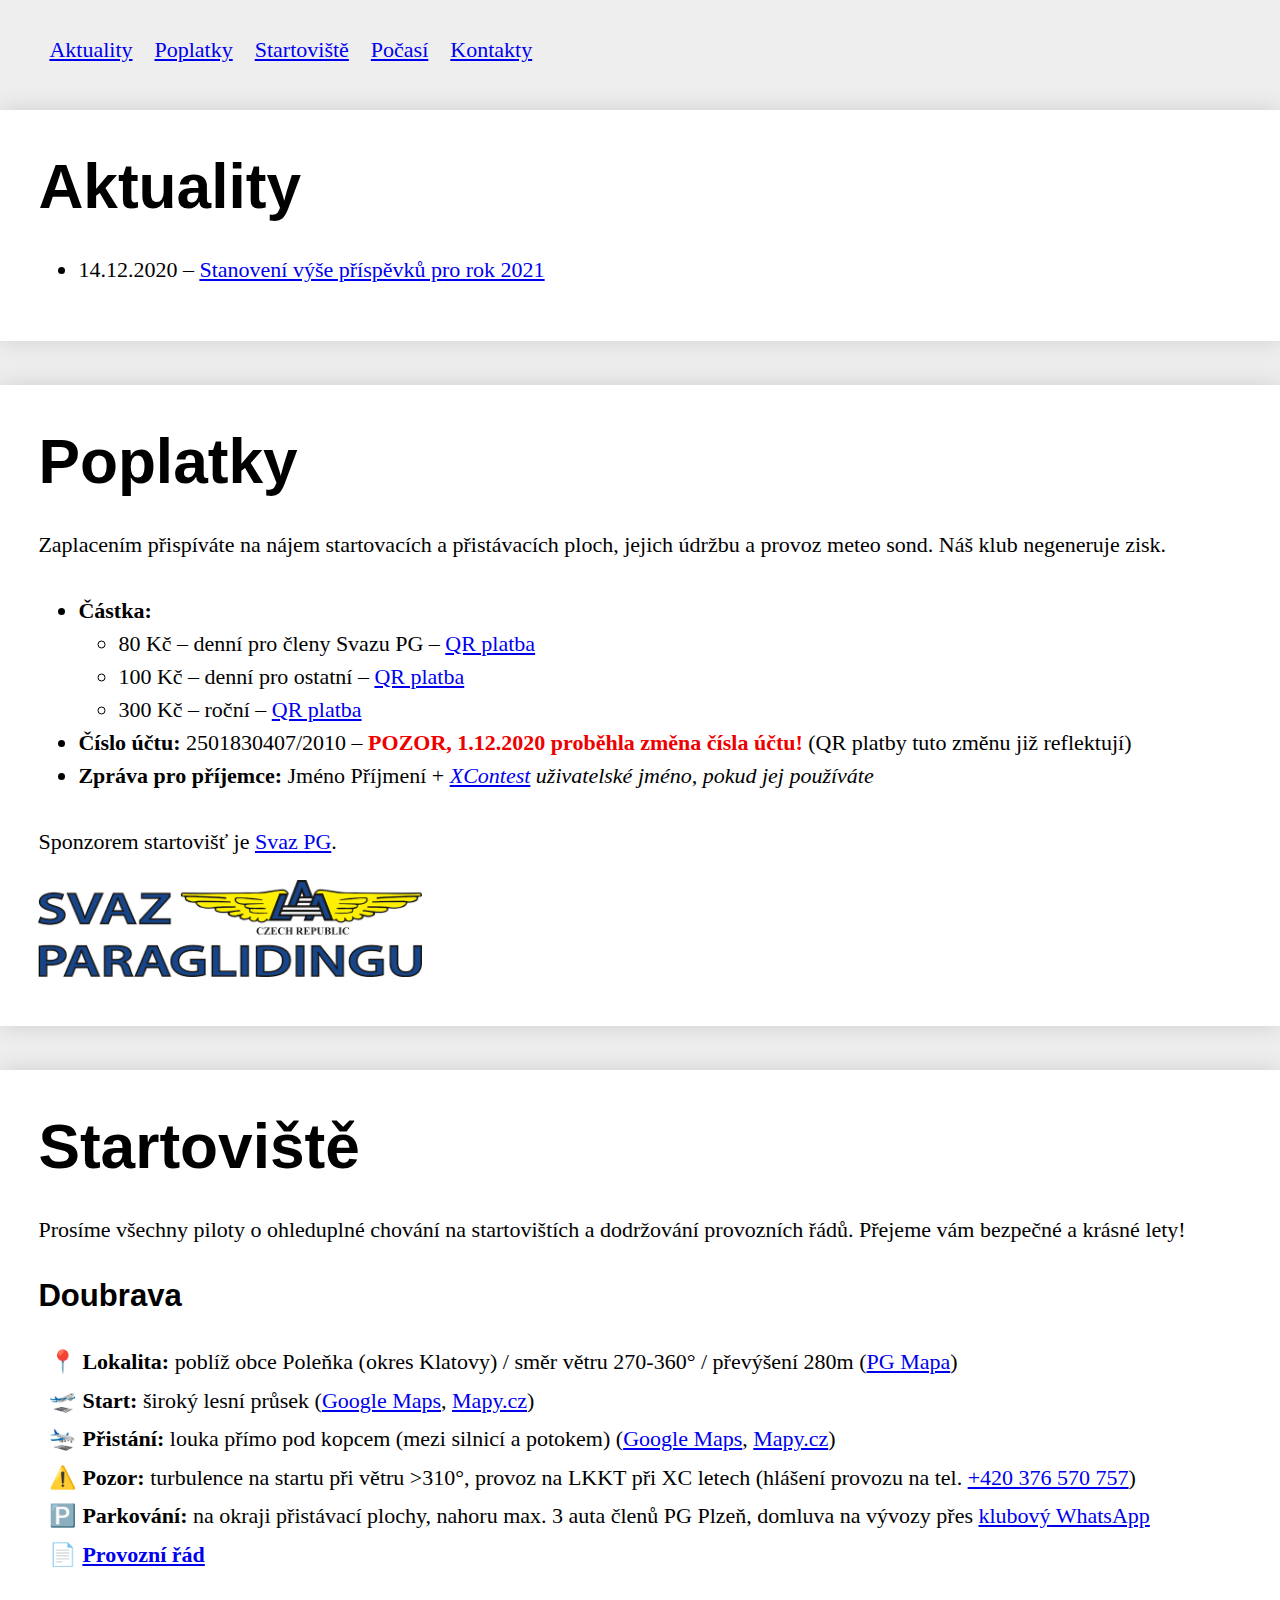
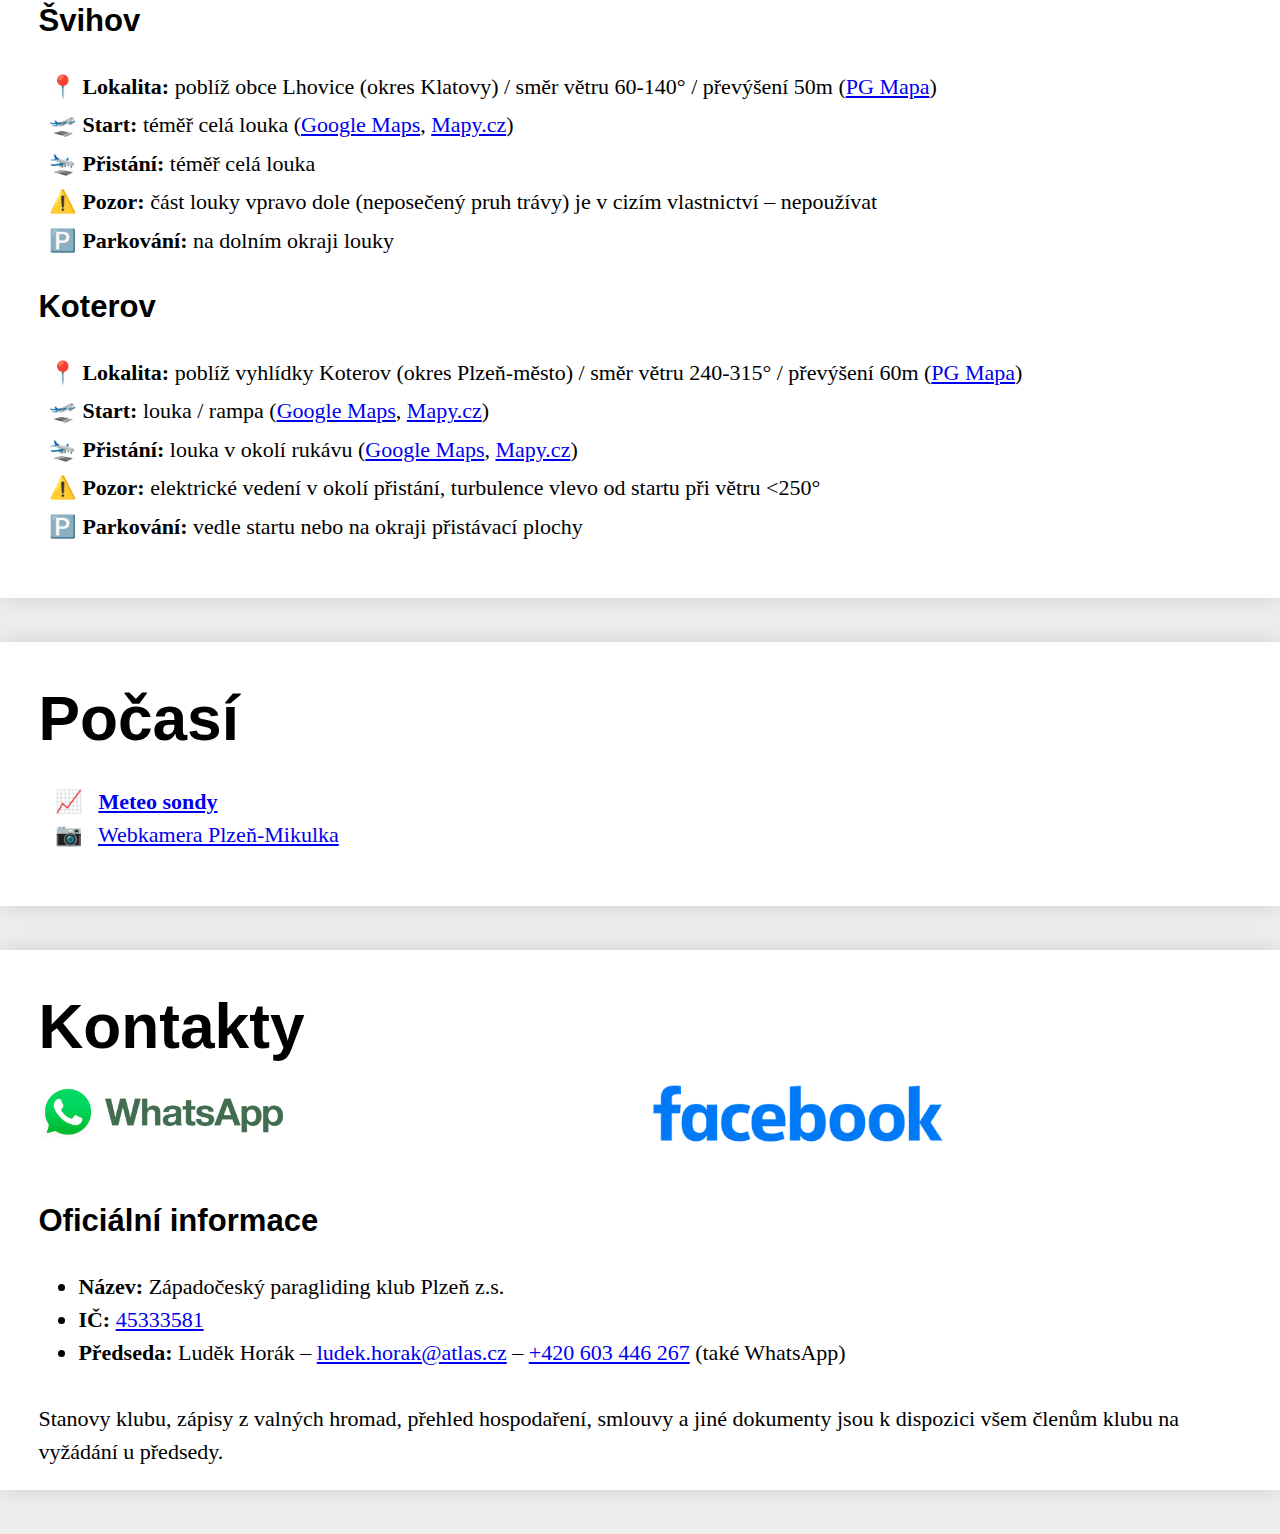
<file: index.html>
<!doctype html>
<html lang="cs">
<head>
    <!-- Google Tag Manager -->
    <script>(function(w,d,s,l,i){w[l]=w[l]||[];w[l].push({'gtm.start':
    new Date().getTime(),event:'gtm.js'});var f=d.getElementsByTagName(s)[0],
    j=d.createElement(s),dl=l!='dataLayer'?'&l='+l:'';j.async=true;j.src=
    'https://www.googletagmanager.com/gtm.js?id='+i+dl;f.parentNode.insertBefore(j,f);
    })(window,document,'script','dataLayer','GTM-T9S8Q8B');</script>
    <!-- End Google Tag Manager -->

    <meta charset="UTF-8">
    <meta name="viewport" content="width=device-width, user-scalable=yes, initial-scale=1.0, minimum-scale=1.0">
    <title>PG Plzeň</title>
    <meta name="description" content="Oficiální webové stránky Západočeského paragliding klubu Plzeň z.s. Startoviště, poplatky, počasí, kontakty.">
    <link rel="stylesheet" href="css/normalize.css?8.0.1">
    <link rel="stylesheet" href="css/typebase.css?0.1.0">
    <link rel="stylesheet" href="css/custom.css?1">
</head>
<body class="wrapper">

<!-- Google Tag Manager (noscript) -->
<noscript><iframe src="https://www.googletagmanager.com/ns.html?id=GTM-T9S8Q8B"
height="0" width="0" style="display:none;visibility:hidden"></iframe></noscript>
<!-- End Google Tag Manager (noscript) -->

<header>
    <div class="logo"></div>
    <h1 class="--sr-only">PG Plzeň</h1>
</header>


<nav id="toc">
    <h3 class="--sr-only">Obsah</h3>
    <ol class="menu">
        <li><a class="menu__link" href="#aktuality">Aktuality</a></li>
        <li><a class="menu__link" href="#poplatky">Poplatky</a></li>
        <li><a class="menu__link" href="#startoviste">Startoviště</a></li>
        <li><a class="menu__link" href="#pocasi">Počasí</a></li>
        <li><a class="menu__link" href="#kontakty">Kontakty</a></li>
    </ol>
</nav>


<section class="wrapper__section">
    <h2 class="hug" id="aktuality">Aktuality</h2>
    <ul>
        <li>14.12.2020 – <a href="2020-12-14-prispevky.html">Stanovení výše příspěvků pro rok 2021</a></li>
    </ul>
</section>


<section class="wrapper__section">
    <h2 class="hug" id="poplatky">Poplatky</h2>
    <p>
        Zaplacením přispíváte na nájem startovacích a přistávacích ploch, jejich údržbu a provoz meteo sond.
        Náš klub negeneruje zisk.
    </p>

    <ul>
        <li>
            <strong>Částka:</strong>
            <ul>
                <li>80 Kč – denní pro členy Svazu PG – <a href="img/qr-80.png">QR platba</a></li>
                <li>100 Kč – denní pro ostatní – <a href="img/qr-100.png">QR platba</a></li>
                <li>300 Kč – roční – <a href="img/qr-300.png">QR platba</a></li>
            </ul>
        </li>
        <li><strong>Číslo účtu:</strong> 2501830407/2010 – <strong class="--extra-important">POZOR, 1.12.2020 proběhla změna čísla účtu!</strong> (QR platby tuto změnu již reflektují)</li>
        <li><strong>Zpráva pro příjemce:</strong> Jméno Příjmení + <em><a href="https://www.xcontest.org/world/cs/profil/">XContest</a> uživatelské jméno, pokud jej používáte</em></li>
    </ul>

    <p>Sponzorem startovišť je <a href="http://www.svazpg.cz/">Svaz PG</a>.</p>
    <a href="http://www.svazpg.cz/"><img src="img/logo-svazpg.png" alt="Logo - Svaz PG" class="sponsor-logo"></a>
</section>


<section class="wrapper__section">
    <h2 class="hug" id="startoviste">Startoviště</h2>
    <p>Prosíme všechny piloty o ohleduplné chování na startovištích a dodržování provozních řádů. Přejeme vám bezpečné a krásné lety!</p>
    <h3>Doubrava</h3>
    <ul class="start">
        <li class="start__item">
            <span class="start__header"><span class="start__emoji">📍</span> Lokalita:</span>
            poblíž obce Poleňka (okres Klatovy) / směr větru 270-360° / převýšení 280m (<a href="https://www.paragliding-mapa.cz/startovacky/detail/60/doubrava">PG Mapa</a>)
        </li>
        <li class="start__item">
            <span class="start__header"><span class="start__emoji">🛫</span> Start:</span>
            široký lesní průsek (<a href="https://www.google.com/maps/place/49.4327511N,13.2029097E">Google Maps</a>, <a href="https://mapy.cz/zakladni?base=ophoto&source=coor&id=13.2029097,49.4327511">Mapy.cz</a>)
        </li>
        <li class="start__item">
            <span class="start__header"><span class="start__emoji">🛬</span> Přistání:</span>
            louka přímo pod kopcem (mezi silnicí a potokem) (<a href="https://www.google.com/maps/place/49.4352778N,13.1866664E">Google Maps</a>, <a href="https://mapy.cz/zakladni?base=ophoto&source=coor&id=13.1866664,49.4352778">Mapy.cz</a>)
        </li>
        <li class="start__item">
            <span class="start__header"><span class="start__emoji">⚠️</span> Pozor:</span>
            turbulence na startu při větru >310°, provoz na LKKT při XC letech (hlášení provozu na tel. <a href="tel:+420376570757">+420&nbsp;376&nbsp;570&nbsp;757</a>)
        </li>
        <li class="start__item">
            <span class="start__header"><span class="start__emoji">🅿️</span> Parkování:</span>
            na okraji přistávací plochy, nahoru max. 3 auta členů PG Plzeň, domluva na vývozy přes <a href="#kontakty">klubový WhatsApp</a>
        </li>
        <li class="start__item">
            <span class="start__header"><span class="start__emoji">📄</span> <a href="files/rad-doubrava.pdf">Provozní řád</a></span>
        </li>
    </ul>
    <h3>Švihov</h3>
    <ul class="start">
        <li class="start__item">
            <span class="start__header"><span class="start__emoji">📍</span> Lokalita:</span>
            poblíž obce Lhovice (okres Klatovy) / směr větru 60-140° / převýšení 50m (<a href="https://www.paragliding-mapa.cz/startovacky/detail/63/svihov">PG Mapa</a>)
        </li>
        <li class="start__item">
            <span class="start__header"><span class="start__emoji">🛫</span> Start:</span>
            téměř celá louka (<a href="https://www.google.com/maps/place/49.4933864N,13.2673436E">Google Maps</a>, <a href="https://mapy.cz/zakladni?base=ophoto&source=coor&id=13.2673436,49.4933864">Mapy.cz</a>)
        </li>
        <li class="start__item">
            <span class="start__header"><span class="start__emoji">🛬</span> Přistání:</span>
            téměř celá louka
        </li>
        <li class="start__item">
            <span class="start__header"><span class="start__emoji">⚠️</span> Pozor:</span>
            část louky vpravo dole (neposečený pruh trávy) je v cizím vlastnictví – nepoužívat
        </li>
        <li class="start__item">
            <span class="start__header"><span class="start__emoji">🅿️</span> Parkování:</span>
            na dolním okraji louky
        </li>
    </ul>
    <h3>Koterov</h3>
    <ul class="start">
        <li class="start__item">
            <span class="start__header"><span class="start__emoji">📍</span> Lokalita:</span>
            poblíž vyhlídky Koterov (okres Plzeň-město) / směr větru 240-315° / převýšení 60m (<a href="https://www.paragliding-mapa.cz/startovacky/detail/61/koterov">PG Mapa</a>)
        </li>
        <li class="start__item">
            <span class="start__header"><span class="start__emoji">🛫</span> Start:</span>
            louka / rampa (<a href="https://www.google.com/maps/place/49.7217156N,13.4351044E">Google Maps</a>, <a href="https://mapy.cz/zakladni?base=ophoto&source=coor&id=13.4351044,49.7217156">Mapy.cz</a>)
        </li>
        <li class="start__item">
            <span class="start__header"><span class="start__emoji">🛬</span> Přistání:</span>
            louka v okolí rukávu (<a href="https://www.google.com/maps/place/49.7202758N,13.4315433E">Google Maps</a>, <a href="https://mapy.cz/zakladni?base=ophoto&source=coor&id=13.4315433,49.7202758">Mapy.cz</a>)
        </li>
        <li class="start__item">
            <span class="start__header"><span class="start__emoji">⚠️</span> Pozor:</span>
            elektrické vedení v okolí přistání, turbulence vlevo od startu při větru <250°
        </li>
        <li class="start__item">
            <span class="start__header"><span class="start__emoji">🅿️</span> Parkování:</span>
            vedle startu nebo na okraji přistávací plochy
        </li>
    </ul>
    <!--TODO další terény?-->
    <!--<h3>Svatobor?</h3>-->
    <!--<h3>Kalovy?</h3>-->
    <!--<h3>Třebouňák?</h3>-->
    <!--<h3>Špičák?</h3>-->
</section>


<section class="wrapper__section">
    <h2 class="hug" id="pocasi">Počasí</h2>
    <ul class="emoji_list">
        <li><span class="emoji_list__bulet">📈</span> <strong><a href="https://sondy.pgplzen.cz/">Meteo sondy</a></strong></li>
        <li><span class="emoji_list__bulet">📷</span> <a href="http://portal.chmi.cz/files/portal/docs/meteo/kam/plzen2.jpg">Webkamera Plzeň-Mikulka</a></li>
    </ul>
</section>


<section class="wrapper__section">
    <h2 class="hug" id="kontakty">Kontakty</h2>
    <div class="contacts">
        <div class="contacts__block">
            <!-- this is a WhatsApp invite link, it is just a bit obfuscated to prevent trivial crawling -->
            <a href="#" class="contacts__link" rel="nofollow" onclick="window.location = window.atob('aHR0cHM6Ly9jaGF0LndoYXRzYXBwLmNvbS8=') + '8K3l9ALta9I' + 'LBoWg7DLVVA'; return false;">
                <img src="img/whatsapp.png" alt="WhatsApp skupina" class="contacts__logo">
            </a>
        </div>
        <div class="contacts__block">
            <a href="https://www.facebook.com/groups/155215075070108" rel="nofollow" class="contacts__link">
                <img src="img/facebook.png" alt="Facebook skupina" class="contacts__logo">
            </a>
        </div>
    </div>
    <h3>Oficiální informace</h3>
    <ul>
        <li><strong>Název:</strong> Západočeský paragliding klub Plzeň z.s.</li>
        <li><strong>IČ:</strong> <a href="https://or.justice.cz/ias/ui/rejstrik-firma.vysledky?subjektId=795940">45333581</a></li>
        <li>
            <strong>Předseda:</strong> Luděk Horák –
            <!-- similar obfuscation trick like with the WhatsApp invite link -->
            <script>
                target = window.atob('bWFpbHRvOg==');
                addr = window.atob('bHVkZWsuaG9yYWtAYXRsYXMuY3o=');
                document.write('<a href="' + target + addr + '">' + addr + '</a>');
            </script>
            – <a href="tel:+420603446267">+420&nbsp;603&nbsp;446&nbsp;267</a> (také WhatsApp)
        </li>
    </ul>
    <p>
        Stanovy klubu, zápisy z valných hromad, přehled hospodaření, smlouvy a jiné dokumenty jsou k dispozici všem členům klubu na vyžádání u předsedy.
    </p>
</section>

</body>
</html>
</file>
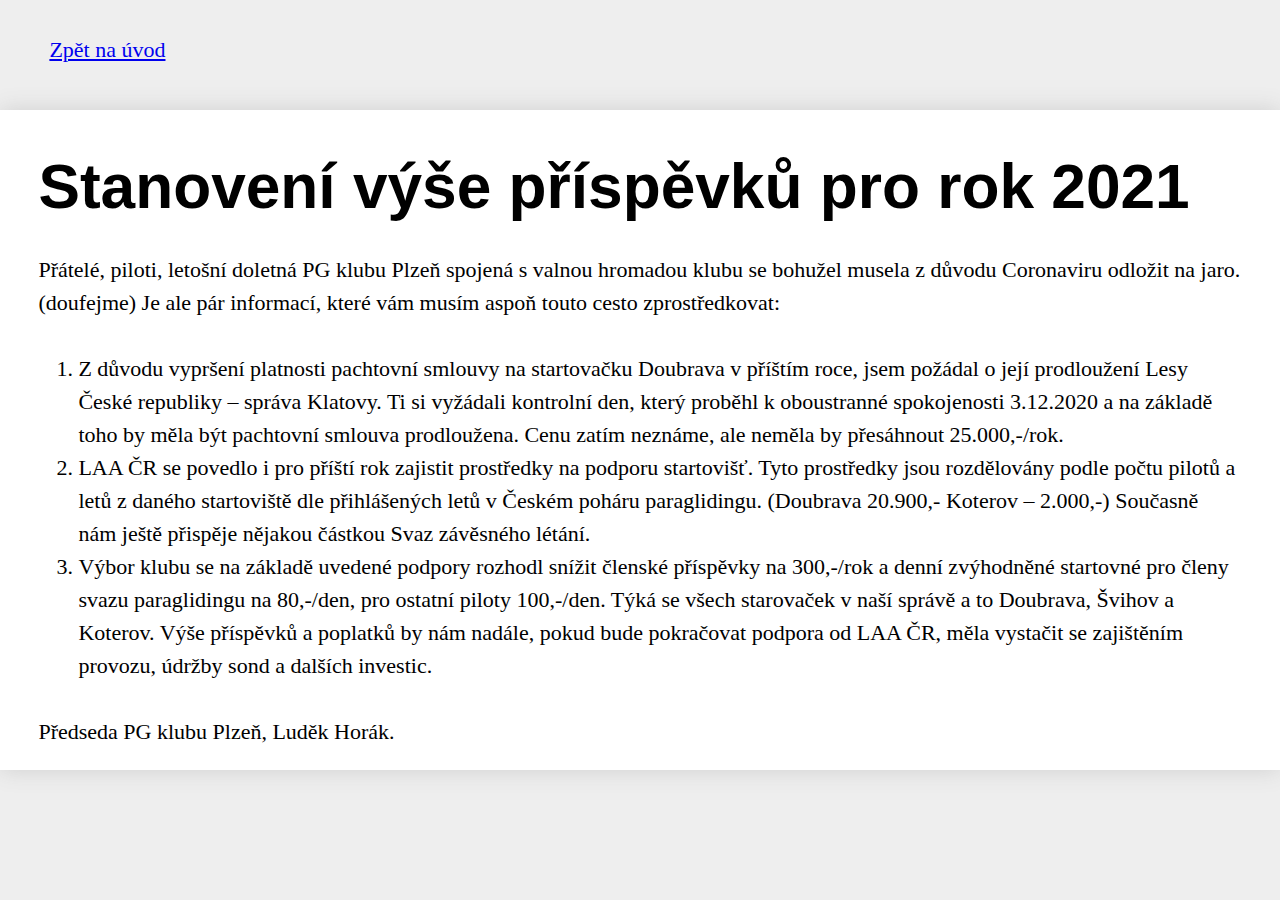
<file: 2020-12-14-prispevky.html>
<!doctype html>
<html lang="cs">
<head>
    <!-- Google Tag Manager -->
    <script>(function(w,d,s,l,i){w[l]=w[l]||[];w[l].push({'gtm.start':
    new Date().getTime(),event:'gtm.js'});var f=d.getElementsByTagName(s)[0],
    j=d.createElement(s),dl=l!='dataLayer'?'&l='+l:'';j.async=true;j.src=
    'https://www.googletagmanager.com/gtm.js?id='+i+dl;f.parentNode.insertBefore(j,f);
    })(window,document,'script','dataLayer','GTM-T9S8Q8B');</script>
    <!-- End Google Tag Manager -->

    <meta charset="UTF-8">
    <meta name="viewport" content="width=device-width, user-scalable=yes, initial-scale=1.0, minimum-scale=1.0">
    <title>Stanovení výše příspěvků pro rok 2021 - PG Plzeň</title>
    <meta name="description" content="Oficiální webové stránky Západočeského paragliding klubu Plzeň z.s. Startoviště, příspěvky, počasí, kontakty.">
    <link rel="stylesheet" href="css/normalize.css?8.0.1">
    <link rel="stylesheet" href="css/typebase.css?0.1.0">
    <link rel="stylesheet" href="css/custom.css?1">
</head>
<body class="wrapper">

<!-- Google Tag Manager (noscript) -->
<noscript><iframe src="https://www.googletagmanager.com/ns.html?id=GTM-T9S8Q8B"
height="0" width="0" style="display:none;visibility:hidden"></iframe></noscript>
<!-- End Google Tag Manager (noscript) -->

<header>
    <div class="logo"></div>
    <h1 class="--sr-only">PG Plzeň</h1>
</header>


<nav>
    <ol class="menu">
        <li><a class="menu__link" href="index.html">Zpět na úvod</a></li>
    </ol>
</nav>


<section class="wrapper__section">
    <h2 class="hug" id="aktuality">Stanovení výše příspěvků pro rok 2021</h2>
    <p>Přátelé, piloti, letošní doletná PG klubu Plzeň spojená s&nbsp;valnou hromadou klubu se bohužel musela
        z&nbsp;důvodu Coronaviru odložit na jaro. (doufejme) Je ale pár informací, které vám musím aspoň touto
        cesto zprostředkovat:</p>
    <ol>
        <li>Z&nbsp;důvodu vypršení platnosti pachtovní smlouvy na startovačku Doubrava v&nbsp;příštím roce, jsem
            požádal o její prodloužení Lesy České republiky – správa Klatovy. Ti si vyžádali kontrolní den,
            který proběhl k&nbsp;oboustranné spokojenosti 3.12.2020 a na základě toho by měla být pachtovní
            smlouva prodloužena. Cenu zatím neznáme, ale neměla by přesáhnout 25.000,-/rok.
        </li>
        <li>LAA ČR se povedlo i pro příští rok zajistit prostředky na podporu startovišť. Tyto prostředky
            jsou rozdělovány podle počtu pilotů a letů z&nbsp;daného startoviště dle přihlášených letů
            v&nbsp;Českém poháru paraglidingu. (Doubrava 20.900,- Koterov – 2.000,-) Současně nám ještě
            přispěje nějakou částkou Svaz závěsného létání.
        </li>
        <li>Výbor klubu se na základě uvedené podpory rozhodl snížit členské příspěvky na 300,-/rok a
            denní zvýhodněné startovné pro členy svazu paraglidingu na 80,-/den, pro ostatní piloty
            100,-/den. Týká se všech starovaček v&nbsp;naší správě a to Doubrava, Švihov a Koterov. Výše
            příspěvků a poplatků by nám nadále, pokud bude pokračovat podpora od LAA ČR, měla
            vystačit se zajištěním provozu, údržby sond a dalších investic.
        </li>
    </ol>
    <p>Předseda PG klubu Plzeň, Luděk Horák.</p>
</section>

</body>
</html>
</file>
<file: css/typebase.css>
/*! Typebase.less v0.1.0 | MIT License */
/* Setup */
html {
  /* Change default typefaces here */
  font-family: serif;
  font-size: 137.5%;
  -webkit-font-smoothing: antialiased;
}
/* Copy & Lists */
p {
  line-height: 1.5rem;
  margin-top: 1.5rem;
  margin-bottom: 0;
}
ul,
ol {
  margin-top: 1.5rem;
  margin-bottom: 1.5rem;
}
ul li,
ol li {
  line-height: 1.5rem;
}
ul ul,
ol ul,
ul ol,
ol ol {
  margin-top: 0;
  margin-bottom: 0;
}
blockquote {
  line-height: 1.5rem;
  margin-top: 1.5rem;
  margin-bottom: 1.5rem;
}
/* Headings */
h1,
h2,
h3,
h4,
h5,
h6 {
  /* Change heading typefaces here */
  font-family: sans-serif;
  margin-top: 1.5rem;
  margin-bottom: 0;
  line-height: 1.5rem;
}
h1 {
  font-size: 4.242rem;
  line-height: 4.5rem;
  margin-top: 3rem;
}
h2 {
  font-size: 2.828rem;
  line-height: 3rem;
  margin-top: 3rem;
}
h3 {
  font-size: 1.414rem;
}
h4 {
  font-size: 0.707rem;
}
h5 {
  font-size: 0.4713333333333333rem;
}
h6 {
  font-size: 0.3535rem;
}
/* Tables */
table {
  margin-top: 1.5rem;
  border-spacing: 0;
  border-collapse: collapse;
}
table td,
table th {
  padding: 0;
  line-height: 33px;
}
/* Code blocks */
code {
  vertical-align: bottom;
}
/* Leading paragraph text */
.lead {
  font-size: 1.414rem;
}
/* Hug the block above you */
.hug {
  margin-top: 0;
}
</file>
<file: css/custom.css>
/* Typography tweaks */

html {
    font-family: "Times New Roman", Times, serif;
}

h1, h2, h3, h4, h5, h6 {
    font-family: "Trebuchet MS", Helvetica, sans-serif;
}

@media (max-width: 35em) {
    h1 {
    }

    /* omitted since it is not used */
    h2 {
        font-size: 2.121rem;
        line-height: 2.25rem;
        margin-top: 2.25rem;
    }
}

a:hover, a:focus {
    text-decoration: none;
}


/* BEM */

.wrapper {
    background-color: #eeeeee;
}

.wrapper__section {
    background-color: white;
    padding: 2rem 3vw 1rem;
    margin: 2rem 0;
    box-shadow: 0 0 1rem #cfcfcf;
}

.menu {
    list-style-type: none;
    display: flex;
    flex-wrap: wrap;
    padding: 0 3vw;
}

.menu__link {
    padding: .5em;
}

.sponsor-logo {
    margin: 1em 0;
    max-width: 30vw;
}
@media (max-width: 35em) {
    .sponsor-logo {
        max-width: 100%;
    }
}

.start {
    list-style-type: none;
    padding-left: 0;
}

.start__item {
    position: relative;
    margin-top: .25em;
    padding-left: 2em;
}

.start__item:first-of-type {
    margin-top: 0;
}

.start__header {
    font-weight: bold;
}

.start__emoji {
    position: absolute;
    left: .5em;
}

@media (max-width: 35em) {
    .start__header {
        display: block;
    }
    .start__item {
        margin-top: .5em;
    }
}

.contacts {
    display: grid;
    grid-template-columns: repeat(2, 1fr);
    grid-gap: 1em;
}

.contacts__block {
    margin-block-start: 1em;
    margin-block-end: 1em;
}

.contacts__link {
    text-decoration: none;
    display: block;
}

.contacts__logo {
    max-width: 100%;
    max-height: 2.8em;
}

@media (max-width: 35em) {
    .contacts {
        display: block;
    }

    .contacts__block {
        margin-inline-start: 0;
        margin-inline-end: 0;
    }
}

.emoji_list {
    /* The list with Emojis instead of bullets. */
    list-style-type: none;
    padding-left: 1.25em;
}

.emoji_list__bulet {
    margin-left: -.5em;
    margin-right: .5em;
}


/* Generic helpers */

.--extra-important {
    /* When <strong> is not enough. */
    color: #ee0000;
}

.--sr-only {
    /* Hide elements for view, but keep for robots (SEO). */
    position: absolute;
    width: 1px;
    height: 1px;
    padding: 0;
    margin: -1px;
    overflow: hidden;
    clip: rect(0, 0, 0, 0);
    white-space: nowrap;
    border: 0;
}
</file>
